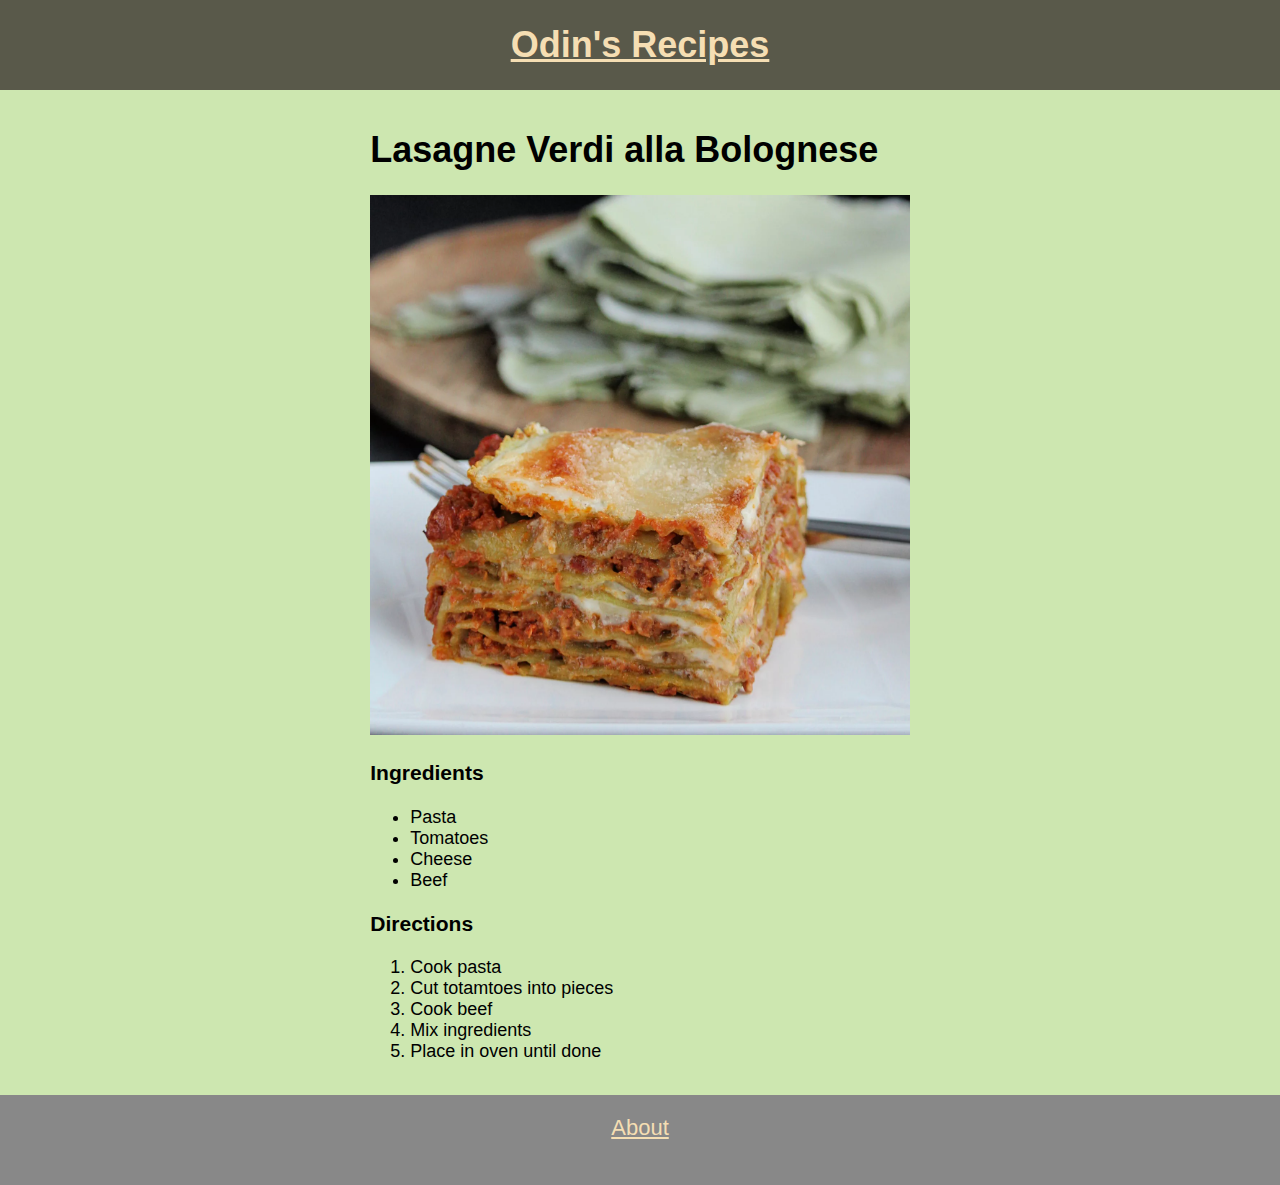
<file: recipes/lasagne.html>
<!DOCTYPE html>
<html lang="en">
<head>
    <meta charset="UTF-8">
    <meta http-equiv="X-UA-Compatible" content="IE=edge">
    <meta name="viewport" content="width=device-width, initial-scale=1.0">
    <link rel="stylesheet" href="../css/style.css">
    <title>Lasagne Recipe</title>
</head>
<body>
    <header>
        <h1><a href="../index.html">Odin's Recipes</a></h1>
    </header>
    <main>
        <h1>Lasagne Verdi alla Bolognese</h1>
        <div class="img-recipe">
            <img src="../img/lasagne.webp" alt="Piece of lasagne">
        </div>
        <div class="ingredients">
            <h3>Ingredients</h3>
            <ul class="list" class="ingredients">
                <li>Pasta</li>
                <li>Tomatoes</li>
                <li>Cheese</li>
                <li>Beef</li>
            </ul>
        </div>
        <div class="directions">
            <h3>Directions</h3>
            <ol class="list">
                <li>Cook pasta</li>
                <li>Cut totamtoes into pieces</li>
                <li>Cook beef</li>
                <li>Mix ingredients</li>
                <li>Place in oven until done</li>
            </ol>
        </div>
    </main>
    <footer>
        <div class="footer-link">
            <a href="../static/about.html">About</a>
        </div>
    </footer>
</body>
</html>
</file>
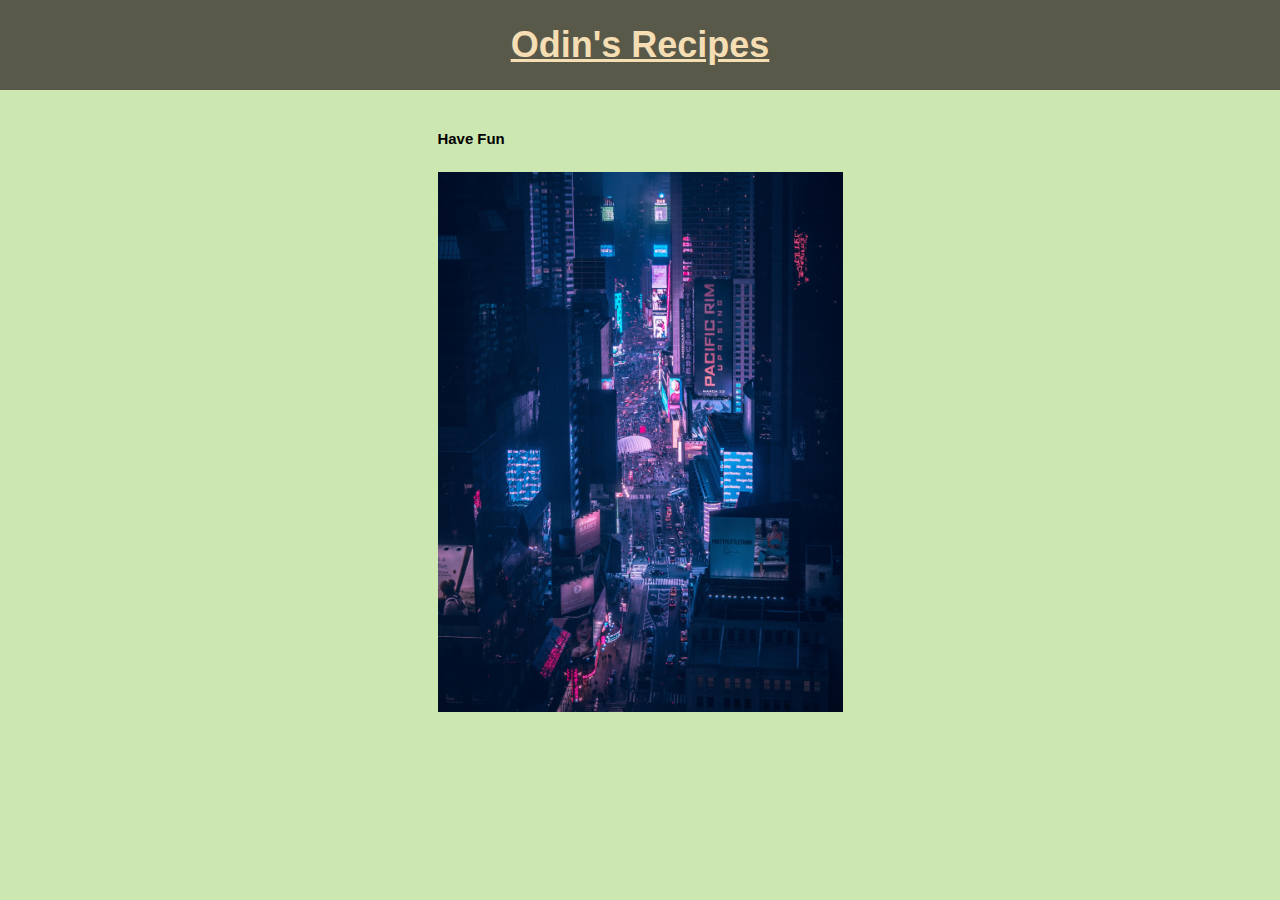
<file: static/about.html>
<!DOCTYPE html>
<html lang="en">
<head>
    <meta charset="UTF-8">
    <meta http-equiv="X-UA-Compatible" content="IE=edge">
    <meta name="viewport" content="width=device-width, initial-scale=1.0">
    <link rel="stylesheet" href="../css/style.css">
    <title>About Page</title>
</head>
<body>
    <header>
        <h1><a href="../index.html">Odin's Recipes</a></h1>
    </header>
    <main>
        <h5>Have Fun</h5>
        <img src="../img/test-vertical.jpg" alt="test vertical">
        <!-- <img src="../img/Princess.jpg" alt="princess lyna"> -->
    </main>
</body>
</html>
</file>
<file: css/style.css>
body {
    background-color: #CDE7B0;
    font-family: 'Segoe UI', Tahoma, Geneva, Verdana, sans-serif;
    font-size: 18px;
    min-height: 100vh;
    margin: 0;
    display: flex;
    flex-direction: column;
}

header {
    background-color: #59594A;
    color: wheat;
    text-align: center;
    min-height: 50px;
}

header a {
    color: wheat;
}

main {
    flex: 1;
    margin: 0 auto;
    padding: 15px;
}

main img {
    max-width: 60vw;
    max-height: 60vh;
}

footer {
    background-color: #888888;
    color: wheat;
    text-align: center;
    min-height: 50px;
    padding: 20px;
}

footer a {
    color: wheat;
}
.fun-background {
    background-image: url(../img/princess.jpg);
    background-size: cover;
    background-position: center;
}

.footer-link{
    font-size: 22px;
}

.list {
    color: black;
}
</file>
